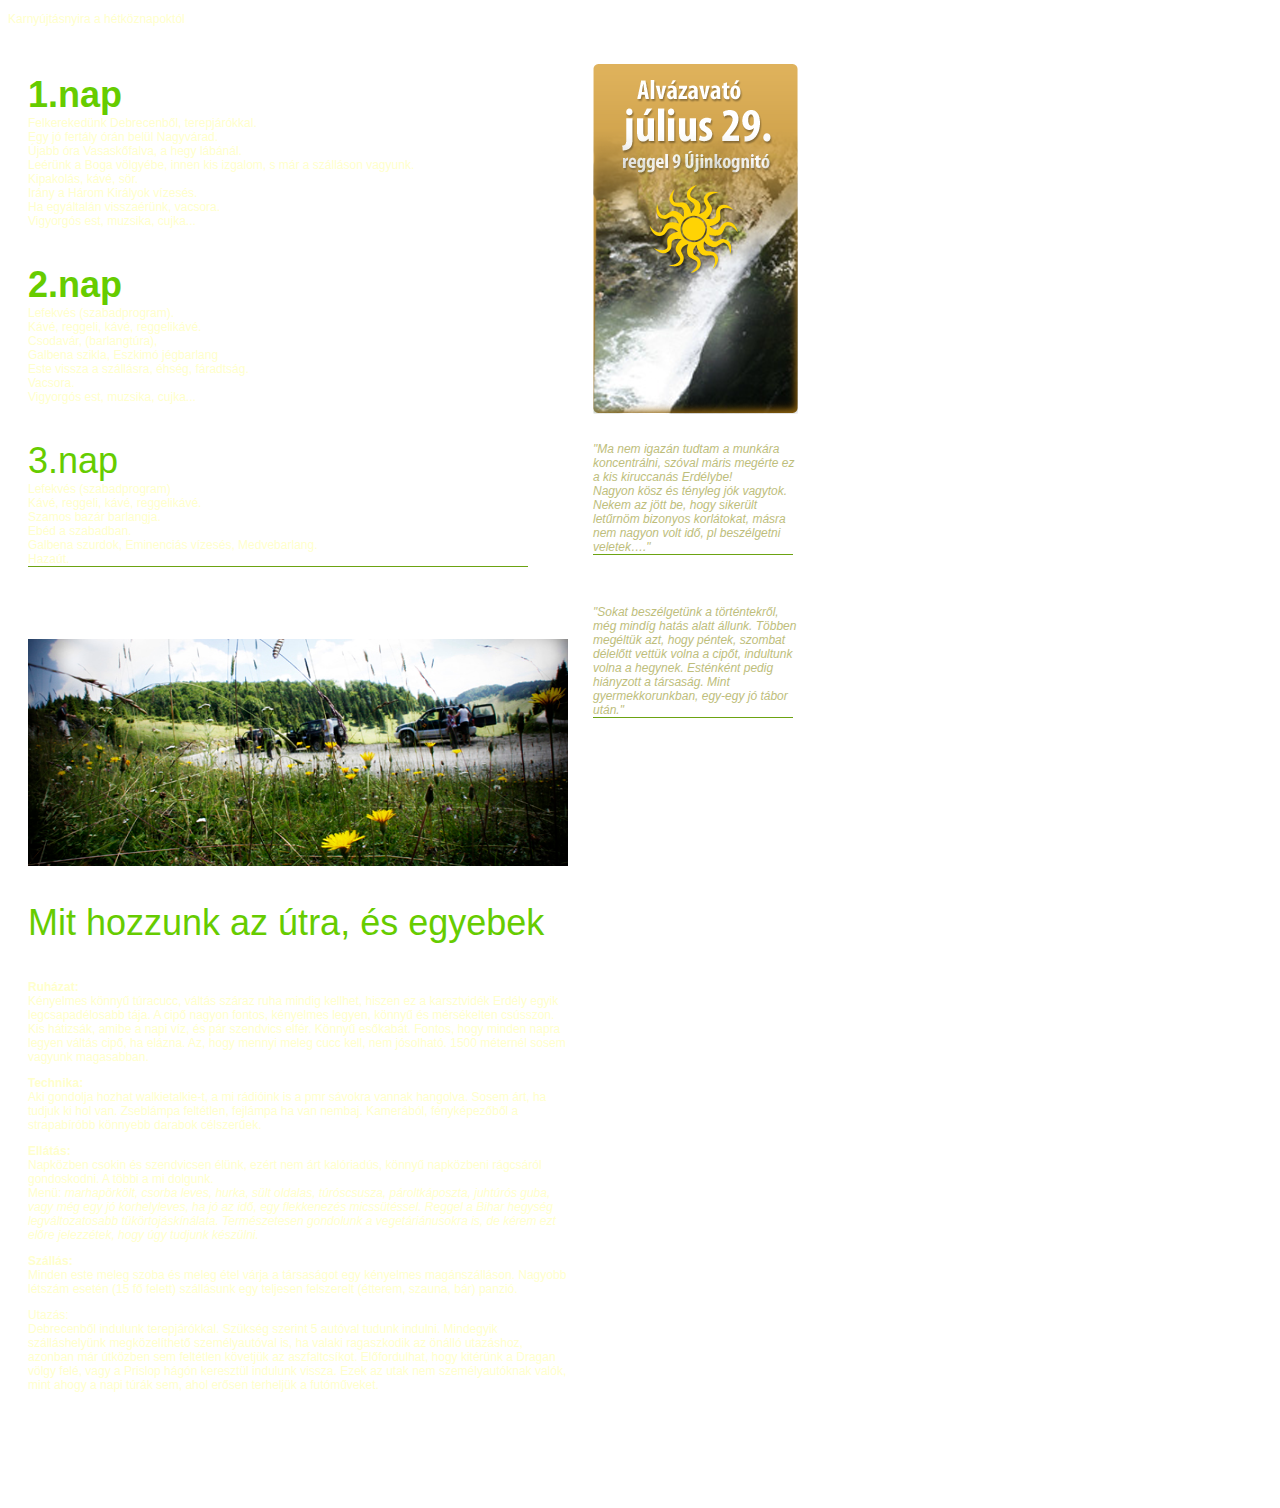
<file: alap.html>
<!DOCTYPE html PUBLIC "-//W3C//DTD XHTML 1.0 Transitional//EN" "http://www.w3.org/TR/xhtml1/DTD/xhtml1-transitional.dtd">
<html xmlns="http://www.w3.org/1999/xhtml">
<head>
<meta http-equiv="Content-Type" content="text/html; charset=utf-8" />
<title>Untitled Document</title>
<style type="text/css">
<!--
@import url("libertura.css");
body {
	background-image: url();
}
-->
</style></head>

<body>
<p class="torzsszoveg">Karnyújtásnyira a hétköznapoktól</p>
<table width="800" border="0" cellspacing="5" cellpadding="5">
  <tr>
    <td width="554"><table width="553" border="0" cellspacing="0" cellpadding="10">
      <tbody>
        <tr>
          <td><p><strong class="cimek">1.nap</strong><br />
              <span class="torzsszoveg">Felkerekedünk Debrecenből, terepjárókkal.<br />
                Egy jó fertály órán belül Nagyvárad.<br />
                Újabb óra Vasaskőfalva, a hegy lábánál.<br />
                Leérünk a Boga völgyébe, innen kis izgalom, s már a szálláson vagyunk.<br />
                Kipakolás, kávé, sör. <br />
                Irány a Három Királyok vízesés.<br />
                Ha egyáltalán visszaérünk, vacsora.<br />
            Vigyorgós est, muzsika, cujka...</span></p></td>
        </tr>
        <tr>
          <td><strong class="cimek">2.nap</strong><br />
            <span class="torzsszoveg">Lefekvés (szabadprogram).<br />
            Kávé, reggeli, kávé, reggelikávé.<br />
            Csodavár, (barlangtúra), <br />
            Galbena szikla, Eszkimó jégbarlang<br />
            Este vissza a szállásra, éhség, fáradtság.<br />
            Vacsora.<br />
            Vigyorgós est, muzsika, cujka...</span></td>
        </tr>
        <tr>
          <td><p><span class="cimek">3.nap</span><br />
              <span class="torzsszoveg">Lefekvés (szabadprogram)<br />
            Kávé, reggeli, kávé, reggelikávé.<br />
            Szamos bazár barlangja.<br />
            Ebéd a szabadban.<br />
            Galbena szurdok, Eminenciás vízesés, Medvebarlang.<br />
            Hazaút.</span><br />
            <img src="layout/csik.jpg" width="500" height="1" />          </p></td>
        </tr>
        <tr>
          <td><p class="cimek"><img src="layout/szekerestul.jpg" width="540" height="227" /></p>
            <p class="cimek">Mit hozzunk az útra, és egyebek</p>
            <p class="torzsszoveg"><strong>Ruházat:</strong><br />
              Kényelmes könnyű túracucc,    váltás száraz ruha mindig kellhet, hiszen ez a karsztvidék Erdély egyik legcsapadélosabb tája. A cipő nagyon   fontos, kényelmes legyen, könnyű és mérsékelten csússzon. Kis hátizsák, amibe a   napi víz, és pár szendvics elfér. Könnyű esőkabát. Fontos, hogy minden napra legyen váltás cipő, ha elázna. Az, hogy mennyi meleg cucc kell, nem jósolható. 1500 méternél sosem vagyunk magasabban. </p>
            <p class="torzsszoveg"><strong>Technika:</strong><br />
              Aki gondolja hozhat   walkietalkie-t, a mi rádióink is a pmr sávokra vannak hangolva. Sosem   árt, ha tudjuk ki hol van. Zseblámpa feltétlen, fejlámpa ha van nembaj. Kamerából, fényképezőből a strapabíróbb könnyebb darabok célszerűek. <br />
              </p>
            <p class="torzsszoveg"><strong>Ellátás:</strong><br />
              Napközben csokin és szendvicsen élünk, ezért nem árt kalóriadús, könnyű napközbeni rágcsáról gondoskodni. A többi a mi dolgunk.
              <br />
            Menü: <em>marhapörkölt, csorba leves, hurka, sült oldalas, túróscsusza,   pároltkáposzta, juhtúrós guba, vagy még egy jó korhelyleves, ha jó az   idő, egy flekkenezés micssütéssel. Reggel a Bihar hegység   legváltozatosabb tükörtojáskínálata. Természetesen gondolunk a vegetáriánusokra is, de kérem ezt előre jelezzétek, hogy úgy tudjunk készülni.</em></p>
            <p class="torzsszoveg"><strong>Szállás:</strong><br />
              Minden este meleg szoba és meleg étel várja a társaságot egy kényelmes magánszálláson. Nagyobb létszám esetén (15 fő felett) szállásunk egy teljesen felszerelt (étterem, szauna, bár) panzió. </p>
            <p class="torzsszoveg">Utazás:<br />
              Debrecenből indulunk terepjárókkal. Szükség szerint 5 autóval tudunk indulni. Mindegyik szálláshelyünk megközelíthető személyautóval is, ha valaki ragaszkodik az önálló utazáshoz, azonban már útközben sem feltétlen követjük az aszfaltcsíkot. Előfordulhat, hogy 
            kitérünk a Dragan völgy felé, vagy a Prislop hágón keresztül indulunk vissza. Ezek az utak nem személyautóknak valók, mint ahogy a napi túrák sem, ahol  erősen terheljük a futóműveket.</p></td>
        </tr>
        <tr>
          <td>&nbsp;</td>
        </tr>
        <tr>
          <td>&nbsp;</td>
        </tr>
      </tbody>
    </table></td>
    <td width="211" align="center" valign="top"><p><img src="banner.png" width="205" height="350" /></p>
      <table border="0" cellspacing="0" cellpadding="0">
        <tr>
          <td><p class="fulszoveg">&quot;Ma nem igazán tudtam a munkára koncentrálni, szóval máris megérte ez a kis kiruccanás Erdélybe!<br />
            Nagyon kösz és tényleg jók vagytok.<br />
            Nekem az jött be, hogy sikerült letűrnöm bizonyos korlátokat, másra nem nagyon volt idő, pl beszélgetni veletek….&quot;<br />
            <img src="layout/csik.jpg" alt="" width="200" height="1" /></p></td>
        </tr>
        <tr>
          <td class="fulszoveg"><p>&nbsp;</p>
            <p>&quot;Sokat beszélgetünk a történtekről, még mindíg hatás alatt állunk.  Többen megéltük azt, hogy péntek, szombat délelőtt vettük volna a  cipőt, indultunk volna a hegynek. Esténként pedig hiányzott a társaság.  Mint gyermekkorunkban, egy-egy jó tábor után.&quot;<br />
            <img src="layout/csik.jpg" alt="" width="200" height="1" /></p></td>
        </tr>
        <tr>
          <td>&nbsp;</td>
        </tr>
      </table>
      <br /></td>
  </tr>
</table>
</body>
</html>
</file>
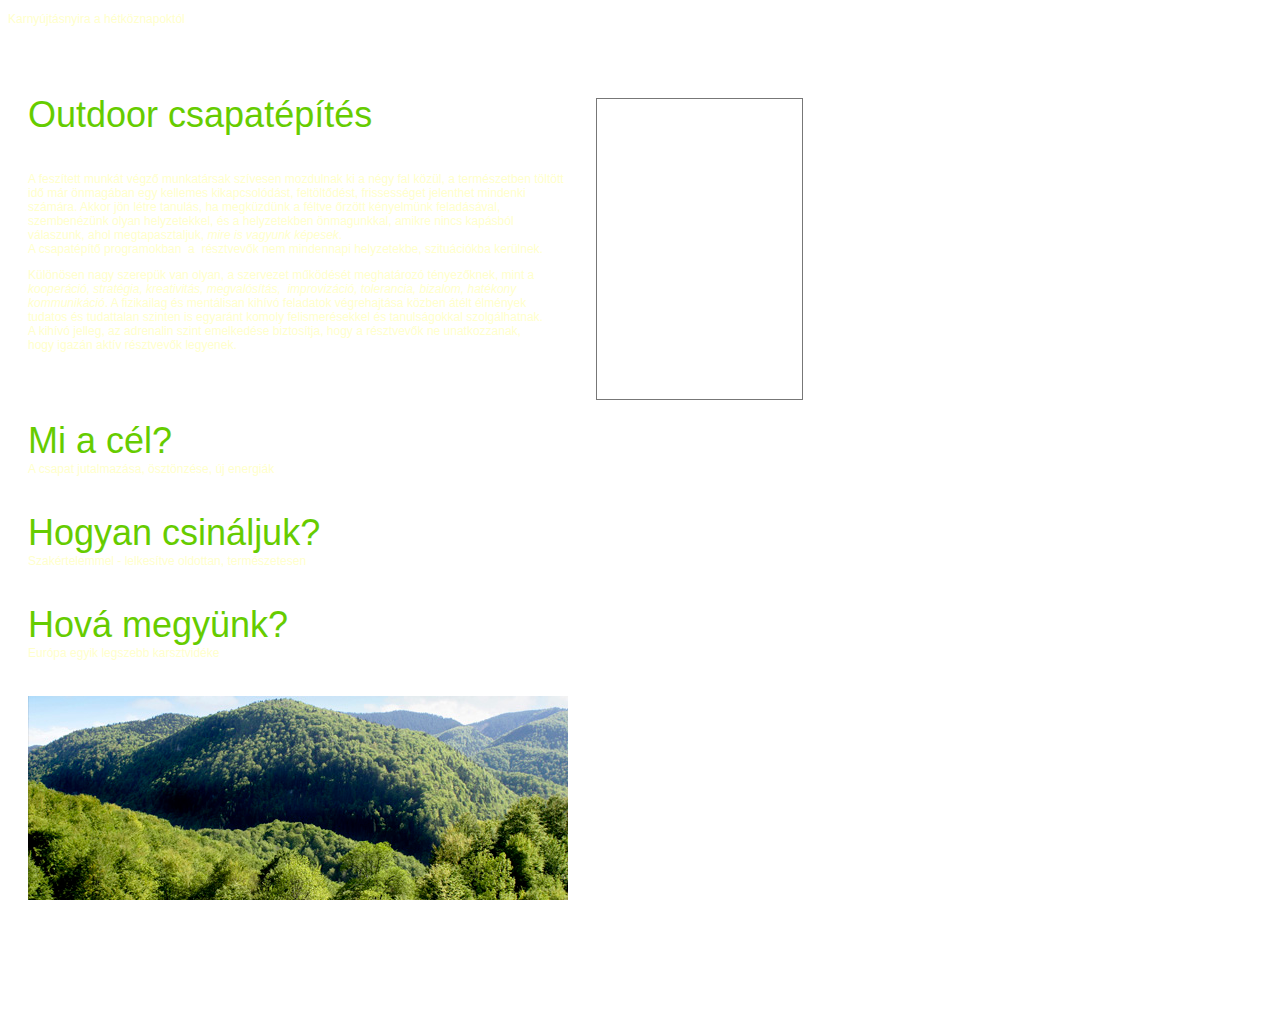
<file: csapat.html>
<!DOCTYPE html PUBLIC "-//W3C//DTD XHTML 1.0 Transitional//EN" "http://www.w3.org/TR/xhtml1/DTD/xhtml1-transitional.dtd">
<html xmlns="http://www.w3.org/1999/xhtml">
<head>
<meta http-equiv="Content-Type" content="text/html; charset=utf-8" />
<title>Untitled Document</title>
<style type="text/css">
<!--
@import url("libertura.css");
body {
	background-image: url();
}
-->
</style></head>

<body>
<p class="torzsszoveg">Karnyújtásnyira a hétköznapoktól</p>
<table width="808" border="0" cellspacing="5" cellpadding="5">
  <tr>
    <td width="546" rowspan="2"><table width="100%" border="0" cellspacing="0" cellpadding="10">
      <tbody>
        <tr>
          <td><p class="cimek">Outdoor csapatépítés</p>
            <p class="torzsszoveg">A feszített munkát végző munkatársak szívesen mozdulnak ki a négy fal közül, a természetben töltött idő már önmagában egy kellemes kikapcsolódást, feltöltődést, frissességet jelenthet mindenki számára. Akkor jön létre tanulás, ha megküzdünk a féltve őrzött kényelmünk feladásával, szembenézünk olyan helyzetekkel, és a helyzetekben önmagunkkal, amikre nincs kapásból válaszunk, ahol megtapasztaljuk, <em>mire is vagyunk képesek</em>.<br />
            A csapatépítő programokban  a  résztvevők nem mindennapi helyzetekbe, szituációkba kerülnek.  </p>
            <p class="torzsszoveg">Különösen nagy szerepük van olyan, a szervezet működését meghatározó tényezőknek, mint a <em>kooperáció, stratégia, kreativitás, megvalósítás,  improvizáció, tolerancia, bizalom, hatékony  <br />
              kommunikáció</em>.  A fizikailag és mentálisan kihívó feladatok végrehajtása közben átélt élmények tudatos és tudattalan szinten is egyaránt komoly felismerésekkel és tanulságokkal szolgálhatnak.<br />
              A kihívó jelleg, az adrenalin szint emelkedése biztosítja, hogy a résztvevők ne unatkozzanak, <br />
            hogy igazán aktív résztvevők legyenek.</p></td>
        </tr>
        <tr>
          <td><p class="cimek">Mi a cél?<br />
              <span class="torzsszoveg">A csapat jutalmazása, ösztönzése, új energiák</span></p>
<p class="cimek">Hogyan csináljuk?<br />
  <span class="torzsszoveg">Szakértelemmel - lelkesítve oldottan, természetesen</span></p>
<p class="cimek">Hová megyünk?<br />
  <span class="torzsszoveg">Európa egyik legszebb karsztvidéke</span></p>
<p class="cimek"><img src="layout/6.jpg" width="540" height="204" /></p></td>
        </tr>
        <tr>
          <td><p>&nbsp;</p></td>
        </tr>
      </tbody>
    </table></td>
    <td width="234" align="center" valign="top"><p>&nbsp;</p>
    <iframe src="http://www.google.com/calendar/embed?showTitle=0&amp;showPrint=0&amp;showCalendars=0&amp;showTz=0&amp;height=300&amp;wkst=2&amp;bgcolor=%23FFFFFF&amp;src=libertura%40gmail.com&amp;color=%23A32929&amp;ctz=Europe%2FBudapest" style=" border:solid 1px #777 " width="205" height="300" frameborder="0" scrolling="no"></iframe></td>
  </tr>
  <tr>
    <td align="left" valign="top">&nbsp;</td>
  </tr>
</table>
</body>
</html>
</file>
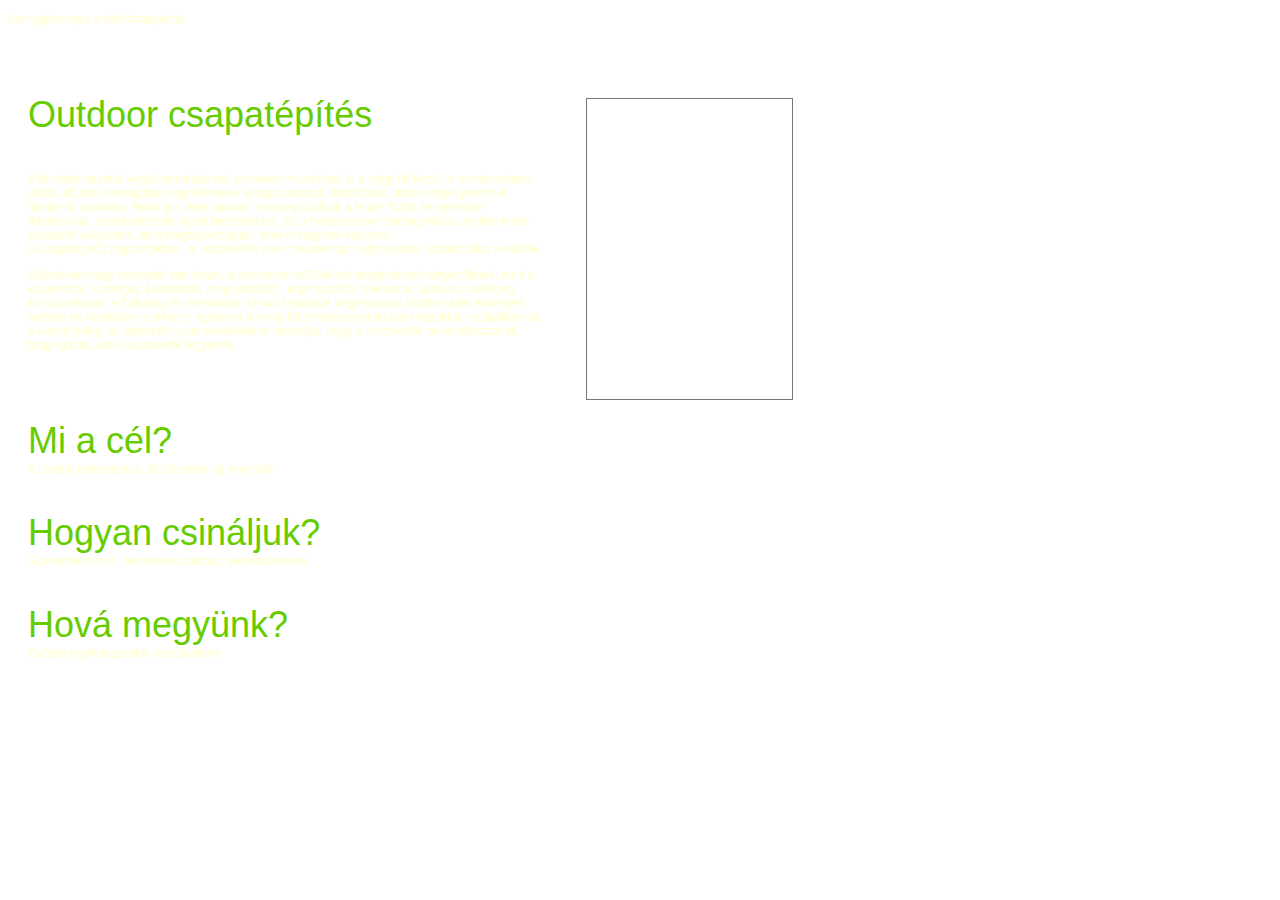
<file: csapatepites.html>
<!DOCTYPE html PUBLIC "-//W3C//DTD XHTML 1.0 Transitional//EN" "http://www.w3.org/TR/xhtml1/DTD/xhtml1-transitional.dtd">
<html xmlns="http://www.w3.org/1999/xhtml">
<head>
<meta http-equiv="Content-Type" content="text/html; charset=utf-8" />
<title>Untitled Document</title>
<style type="text/css">
<!--
@import url("libertura.css");
body {
	background-image: url();
}
-->
</style></head>

<body>
<p class="torzsszoveg">Karnyújtásnyira a hétköznapoktól</p>
<table width="808" border="0" cellspacing="5" cellpadding="5">
  <tr>
    <td width="546" rowspan="2"><table width="100%" border="0" cellspacing="0" cellpadding="10">
      <tbody>
        <tr>
          <td><p class="cimek">Outdoor csapatépítés</p>
            <p class="torzsszoveg">A feszített munkát végző munkatársak szívesen mozdulnak ki a négy fal közül, a természetben töltött idő már önmagában egy kellemes kikapcsolódást, feltöltődést, frissességet jelenthet mindenki számára. Akkor jön létre tanulás, ha megküzdünk a féltve őrzött kényelmünk feladásával, szembenézünk olyan helyzetekkel, és a helyzetekben önmagunkkal, amikre nincs kapásból válaszunk, ahol megtapasztaljuk, <em>mire is vagyunk képesek</em>.<br />
            A csapatépítő programokban  a  résztvevők nem mindennapi helyzetekbe, szituációkba kerülnek.  </p>
            <p class="torzsszoveg">Különösen nagy szerepük van olyan, a szervezet működését meghatározó tényezőknek, mint a <em>kooperáció, stratégia, kreativitás, megvalósítás,  improvizáció, tolerancia, bizalom, hatékony  <br />
              kommunikáció</em>.  A fizikailag és mentálisan kihívó feladatok végrehajtása közben átélt élmények tudatos és tudattalan szinten is egyaránt komoly felismerésekkel és tanulságokkal szolgálhatnak.<br />
              A kihívó jelleg, az adrenalin szint emelkedése biztosítja, hogy a résztvevők ne unatkozzanak, <br />
            hogy igazán aktív résztvevők legyenek.</p></td>
        </tr>
        <tr>
          <td><p class="cimek">Mi a cél?<br />
              <span class="torzsszoveg">A csapat jutalmazása, ösztönzése, új energiák</span></p>
<p class="cimek">Hogyan csináljuk?<br />
  <span class="torzsszoveg">Szakértelemmel - lelkesítve oldottan, természetesen</span></p>
<p class="cimek">Hová megyünk?<br />
  <span class="torzsszoveg">Európa egyik legszebb karsztvidéke</span></p></td>
        </tr>
        <tr>
          <td><p>&nbsp;</p></td>
        </tr>
      </tbody>
    </table></td>
    <td width="234" align="center" valign="top"><p>&nbsp;</p>
    <iframe src="http://www.google.com/calendar/embed?showTitle=0&amp;showPrint=0&amp;showCalendars=0&amp;showTz=0&amp;height=300&amp;wkst=2&amp;bgcolor=%23FFFFFF&amp;src=libertura%40gmail.com&amp;color=%23A32929&amp;ctz=Europe%2FBudapest" style=" border:solid 1px #777 " width="205" height="300" frameborder="0" scrolling="no"></iframe></td>
  </tr>
  <tr>
    <td align="left" valign="top">&nbsp;</td>
  </tr>
</table>
</body>
</html>
</file>
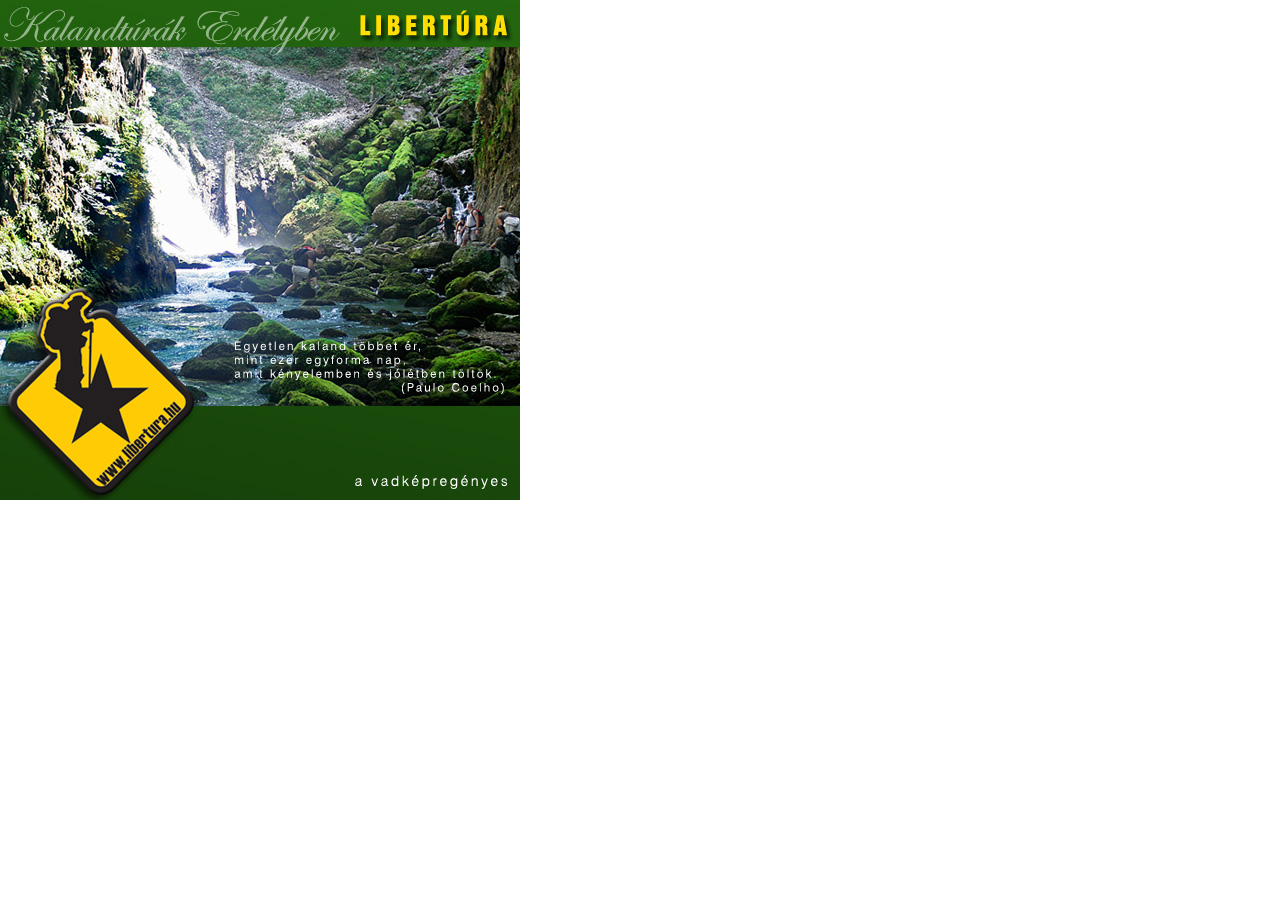
<file: fbalap.html>
<!DOCTYPE html PUBLIC "-//W3C//DTD XHTML 1.0 Transitional//EN" "http://www.w3.org/TR/xhtml1/DTD/xhtml1-transitional.dtd">
<html xmlns="http://www.w3.org/1999/xhtml">
<head>
<meta http-equiv="Content-Type" content="text/html; charset=utf-8" />
<title>Untitled Document</title>
<style type="text/css">
body {
	margin-left: 0px;
	margin-top: 0px;
	margin-right: 0px;
	margin-bottom: 0px;
}
</style>
</head>

<body>
<img src="fbalap.jpg" width="520" height="500" />
</body>
</html>
</file>
